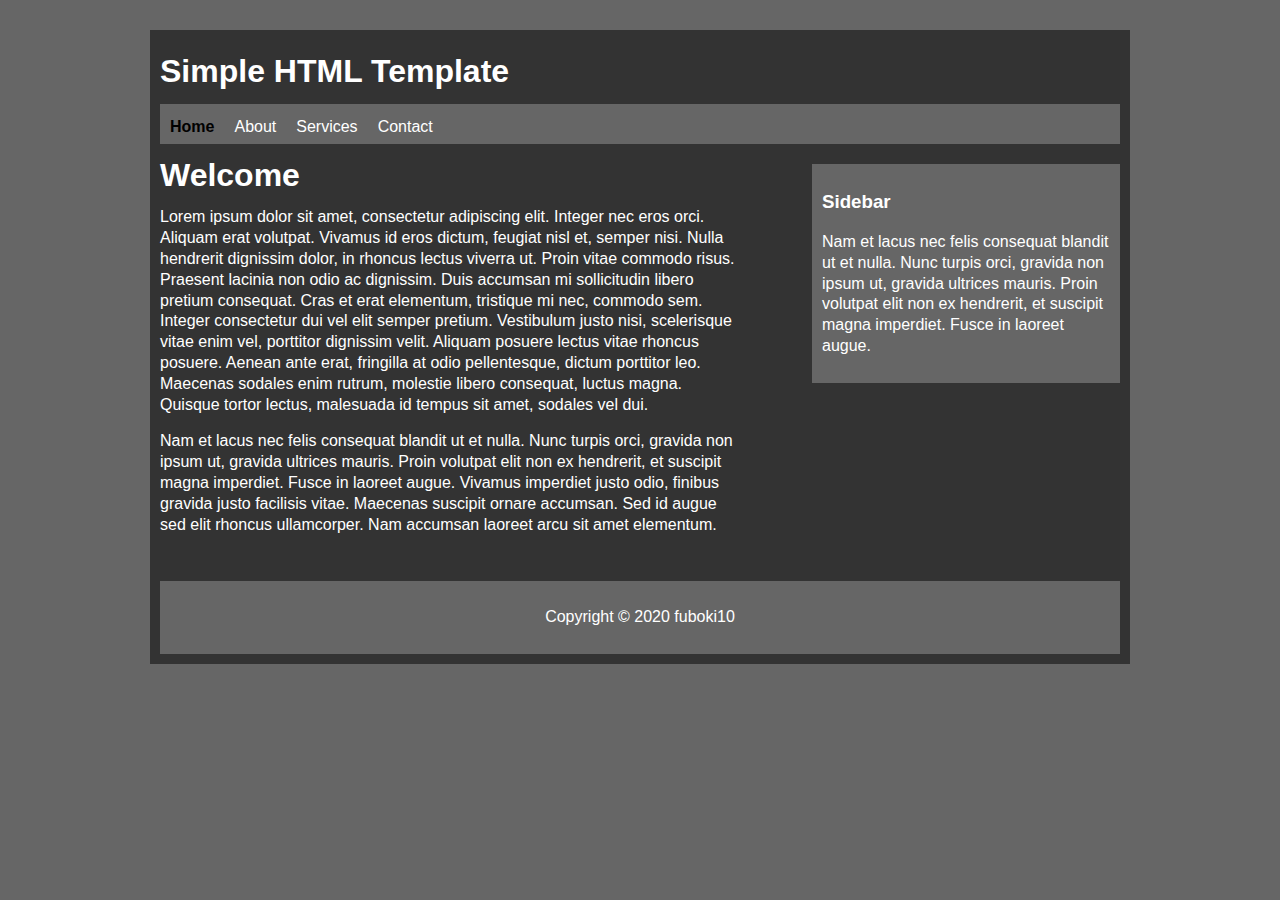
<file: index.html>
<!DOCTYPE html>
<html lang="en">
	<head>
		<meta charset="utf-8">
		<title>Home</title>
		<link rel="stylesheet" type="text/css" href="style.css">
	</head>
	<body>
		<div id="container">
			<div id="header">
				<h1>Simple HTML Template</h1>
			</div>

			<div id="nav">
				<ul>
					<li><a class="active" title="Home" href="index.html">Home</a></li>
					<li><a title="About" href="about.html">About</a></li>
					<li><a title="Services" href="services.html">Services</a></li>
					<li><a title="Contact" href="contact.html">Contact</a></li>
				</ul>
			</div>

			<div id="main">
				<h1>Welcome</h1>
				<p>Lorem ipsum dolor sit amet, consectetur adipiscing elit. Integer nec eros orci. Aliquam erat volutpat. Vivamus id eros dictum, feugiat nisl et, semper nisi. Nulla hendrerit dignissim dolor, in rhoncus lectus viverra ut. Proin vitae commodo risus. Praesent lacinia non odio ac dignissim. Duis accumsan mi sollicitudin libero pretium consequat. Cras et erat elementum, tristique mi nec, commodo sem. Integer consectetur dui vel elit semper pretium. Vestibulum justo nisi, scelerisque vitae enim vel, porttitor dignissim velit. Aliquam posuere lectus vitae rhoncus posuere. Aenean ante erat, fringilla at odio pellentesque, dictum porttitor leo. Maecenas sodales enim rutrum, molestie libero consequat, luctus magna. Quisque tortor lectus, malesuada id tempus sit amet, sodales vel dui.</p>
				<p>
				Nam et lacus nec felis consequat blandit ut et nulla. Nunc turpis orci, gravida non ipsum ut, gravida ultrices mauris. Proin volutpat elit non ex hendrerit, et suscipit magna imperdiet. Fusce in laoreet augue. Vivamus imperdiet justo odio, finibus gravida justo facilisis vitae. Maecenas suscipit ornare accumsan. Sed id augue sed elit rhoncus ullamcorper. Nam accumsan laoreet arcu sit amet elementum.</p>
			</div>

			<div id="sidebar">
				<h3>Sidebar</h3>
				<p>
					Nam et lacus nec felis consequat blandit ut et nulla. Nunc turpis orci, gravida non ipsum ut, gravida ultrices mauris. Proin volutpat elit non ex hendrerit, et suscipit magna imperdiet. Fusce in laoreet augue.
				</p>
			</div>

			<div class="clr"></div>

			<div id="footer">
				<p>Copyright &copy; 2020 fuboki10</p>
			</div>
		</div>
	</body>
</html>
</file>
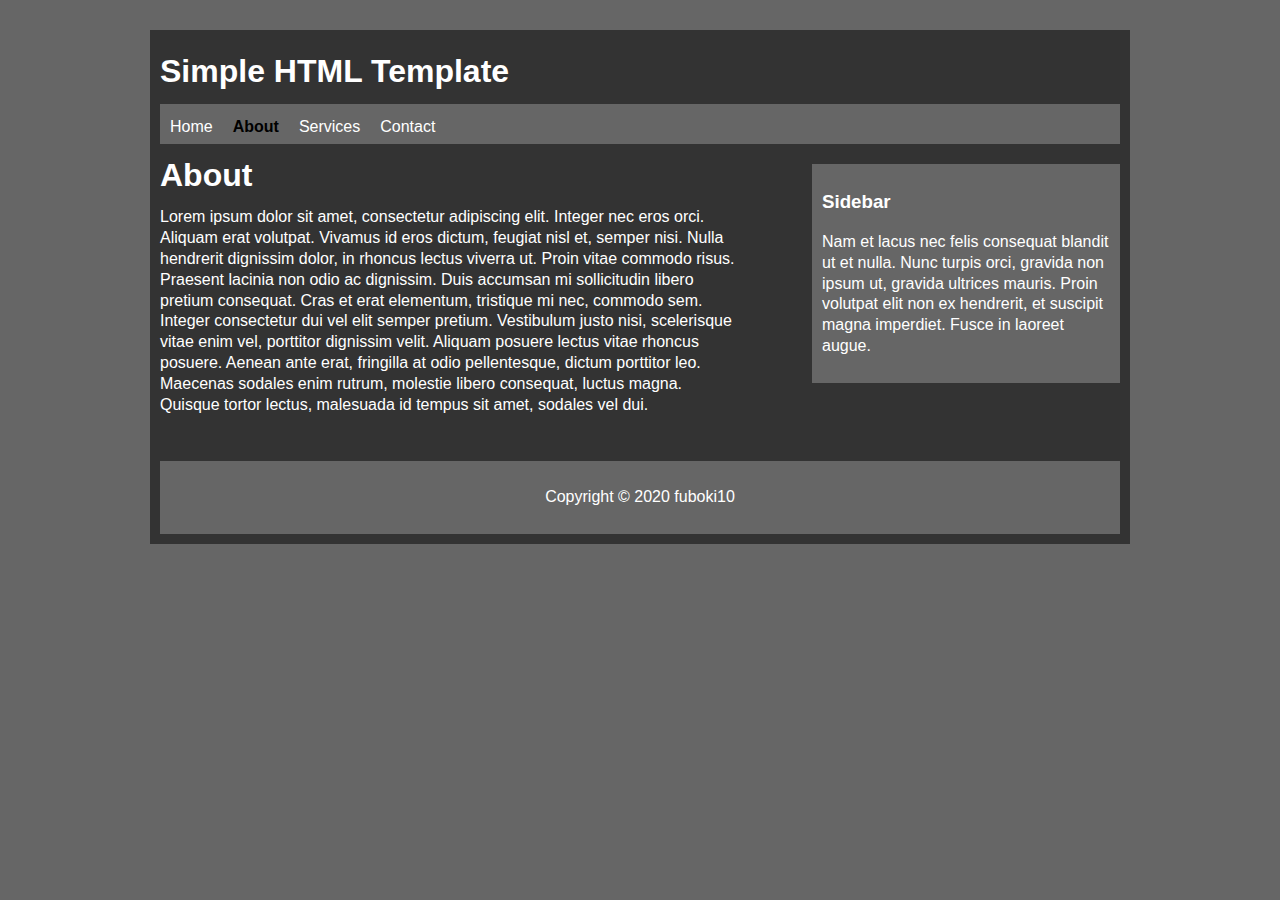
<file: about.html>
<!DOCTYPE html>
<html lang="en">
	<head>
		<meta charset="utf-8">
		<title>About</title>
		<link rel="stylesheet" type="text/css" href="style.css">
	</head>
	<body>
		<div id="container">
			<div id="header">
				<h1>Simple HTML Template</h1>
			</div>

			<div id="nav">
				<ul>
					<li><a title="Home" href="index.html">Home</a></li>
					<li><a class="active" title="About" href="about.html">About</a></li>
					<li><a title="Services" href="services.html">Services</a></li>
					<li><a title="Contact" href="contact.html">Contact</a></li>
				</ul>
			</div>

			<div id="main">
				<h1>About</h1>
				<p>Lorem ipsum dolor sit amet, consectetur adipiscing elit. Integer nec eros orci. Aliquam erat volutpat. Vivamus id eros dictum, feugiat nisl et, semper nisi. Nulla hendrerit dignissim dolor, in rhoncus lectus viverra ut. Proin vitae commodo risus. Praesent lacinia non odio ac dignissim. Duis accumsan mi sollicitudin libero pretium consequat. Cras et erat elementum, tristique mi nec, commodo sem. Integer consectetur dui vel elit semper pretium. Vestibulum justo nisi, scelerisque vitae enim vel, porttitor dignissim velit. Aliquam posuere lectus vitae rhoncus posuere. Aenean ante erat, fringilla at odio pellentesque, dictum porttitor leo. Maecenas sodales enim rutrum, molestie libero consequat, luctus magna. Quisque tortor lectus, malesuada id tempus sit amet, sodales vel dui.</p>
			</div>

			<div id="sidebar">
				<h3>Sidebar</h3>
				<p>
					Nam et lacus nec felis consequat blandit ut et nulla. Nunc turpis orci, gravida non ipsum ut, gravida ultrices mauris. Proin volutpat elit non ex hendrerit, et suscipit magna imperdiet. Fusce in laoreet augue.
				</p>
			</div>

			<div class="clr"></div>

			<div id="footer">
				<p>Copyright &copy; 2020 fuboki10</p>
			</div>
		</div>
	</body>
</html>
</file>
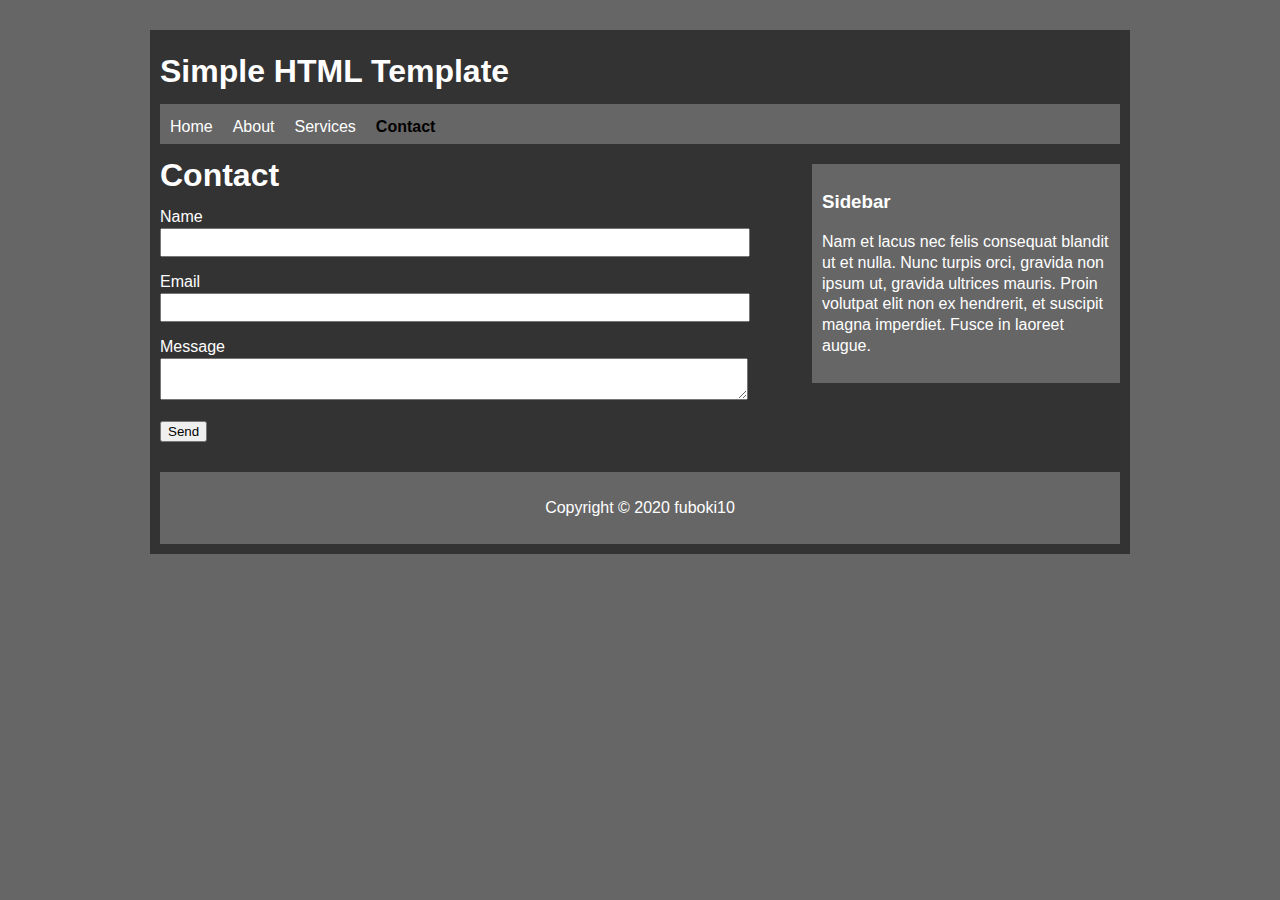
<file: contact.html>
<!DOCTYPE html>
<html lang="en">
	<head>
		<meta charset="utf-8">
		<title>Contact</title>
		<link rel="stylesheet" type="text/css" href="style.css">
	</head>
	<body>
		<div id="container">
			<div id="header">
				<h1>Simple HTML Template</h1>
			</div>

			<div id="nav">
				<ul>
					<li><a title="Home" href="index.html">Home</a></li>
					<li><a title="About" href="about.html">About</a></li>
					<li><a title="Services" href="services.html">Services</a></li>
					<li><a class="active" title="Contact" href="contact.html">Contact</a></li>
				</ul>
			</div>

			<div id="main">
				<h1>Contact</h1>
				<form>
					<div>
						<label>Name</label><br>
						<input required type="text" name="name">
					</div>
					<div>
						<label>Email</label><br>
						<input required type="email" name="name">
					</div>
					<div>
						<label>Message</label><br>
						<textarea name="name"></textarea>
					</div>
					<button type="submit">Send</button>
				</form>
			</div>

			<div id="sidebar">
				<h3>Sidebar</h3>
				<p>
					Nam et lacus nec felis consequat blandit ut et nulla. Nunc turpis orci, gravida non ipsum ut, gravida ultrices mauris. Proin volutpat elit non ex hendrerit, et suscipit magna imperdiet. Fusce in laoreet augue.
				</p>
			</div>

			<div class="clr"></div>

			<div id="footer">
				<p>Copyright &copy; 2020 fuboki10</p>
			</div>
		</div>
	</body>
</html>
</file>
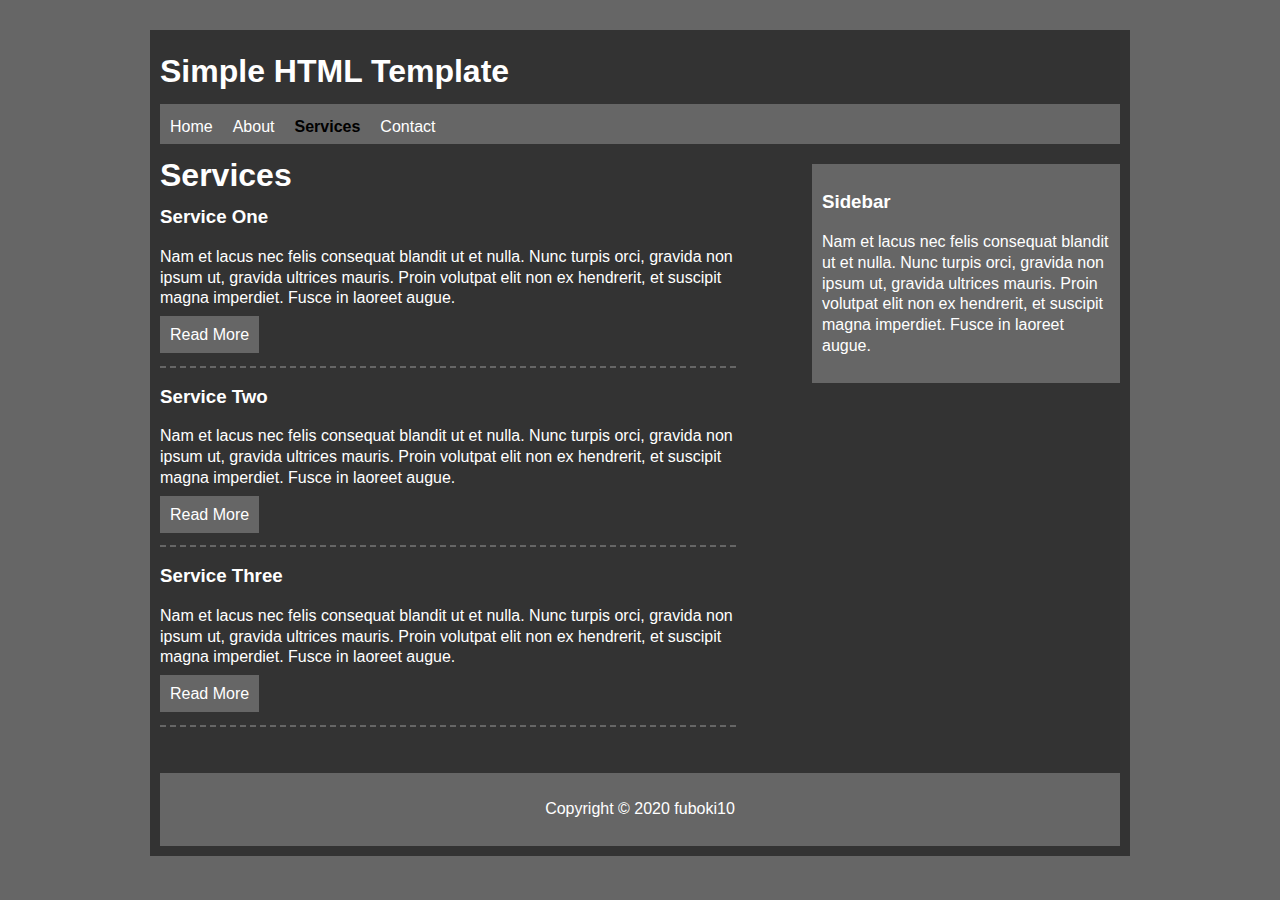
<file: services.html>
<!DOCTYPE html>
<html lang="en">
	<head>
		<meta charset="utf-8">
		<title>Services</title>
		<link rel="stylesheet" type="text/css" href="style.css">
	</head>
	<body>
		<div id="container">
			<div id="header">
				<h1>Simple HTML Template</h1>
			</div>

			<div id="nav">
				<ul>
					<li><a title="Home" href="index.html">Home</a></li>
					<li><a title="About" href="about.html">About</a></li>
					<li><a class="active" title="Services" href="services.html">Services</a></li>
					<li><a title="Contact" href="contact.html">Contact</a></li>
				</ul>
			</div>

			<div id="main">
				<h1>Services</h1>
				<ul class="services">
					<li>
						<h3>Service One</h3>
						<p>
							Nam et lacus nec felis consequat blandit ut et nulla. Nunc turpis orci, gravida non ipsum ut, gravida ultrices mauris. Proin volutpat elit non ex hendrerit, et suscipit magna imperdiet. Fusce in laoreet augue.
						</p>
						<a href="#">Read More</a>
					</li>
					<li>
						<h3>Service Two</h3>
						<p>
							Nam et lacus nec felis consequat blandit ut et nulla. Nunc turpis orci, gravida non ipsum ut, gravida ultrices mauris. Proin volutpat elit non ex hendrerit, et suscipit magna imperdiet. Fusce in laoreet augue.
						</p>
						<a href="#">Read More</a>
					</li>
					<li>
						<h3>Service Three</h3>
						<p>
							Nam et lacus nec felis consequat blandit ut et nulla. Nunc turpis orci, gravida non ipsum ut, gravida ultrices mauris. Proin volutpat elit non ex hendrerit, et suscipit magna imperdiet. Fusce in laoreet augue.
						</p>
						<a href="#">Read More</a>
					</li>
				</ul>
			</div>

			<div id="sidebar">
				<h3>Sidebar</h3>
				<p>
					Nam et lacus nec felis consequat blandit ut et nulla. Nunc turpis orci, gravida non ipsum ut, gravida ultrices mauris. Proin volutpat elit non ex hendrerit, et suscipit magna imperdiet. Fusce in laoreet augue.
				</p>
			</div>

			<div class="clr"></div>

			<div id="footer">
				<p>Copyright &copy; 2020 fuboki10</p>
			</div>
		</div>
	</body>
</html>
</file>
<file: style.css>
body{
	background: #666;
	color: white;
	font-family:arial;
	line-height: 1.3em;
}

a{
	color:white;
	text-decoration:none;
}

ul{
	padding:0;
}

#container{
	background: #333;
	width:960px;
	margin:30px auto;
	overflow:hidden;
	padding:10px;
}

#nav{
	height: 40px;
	background: #666;
}

#nav ul{
	padding-top: 13px;
	padding-left: 10px;
}

#nav li{
	list-style: none;
	float: left;
	padding-right: 20px;
}

#nav .active{
	font-weight: bold;
	color: black;
}

#main{
	float: left;
	width: 60%;
}

#sidebar{
	float: right;
	width: 30%;
	background: #666;
	margin-top: 20px;
	padding: 10px;
}

.clr{
	clear: both;
}

#footer{
	text-align: center;
	padding: 10px;
	background: #666;
	margin-top: 30px;
}

.services a{
	background: #666;
	padding: 10px;
}
.services li{
	list-style: none;
	border-bottom: 2px #666 dashed;
	padding-bottom: 20px;
}

input, textarea{
	width: 100%;
	padding: 5px;
	margin-bottom: 15px;
}
</file>
